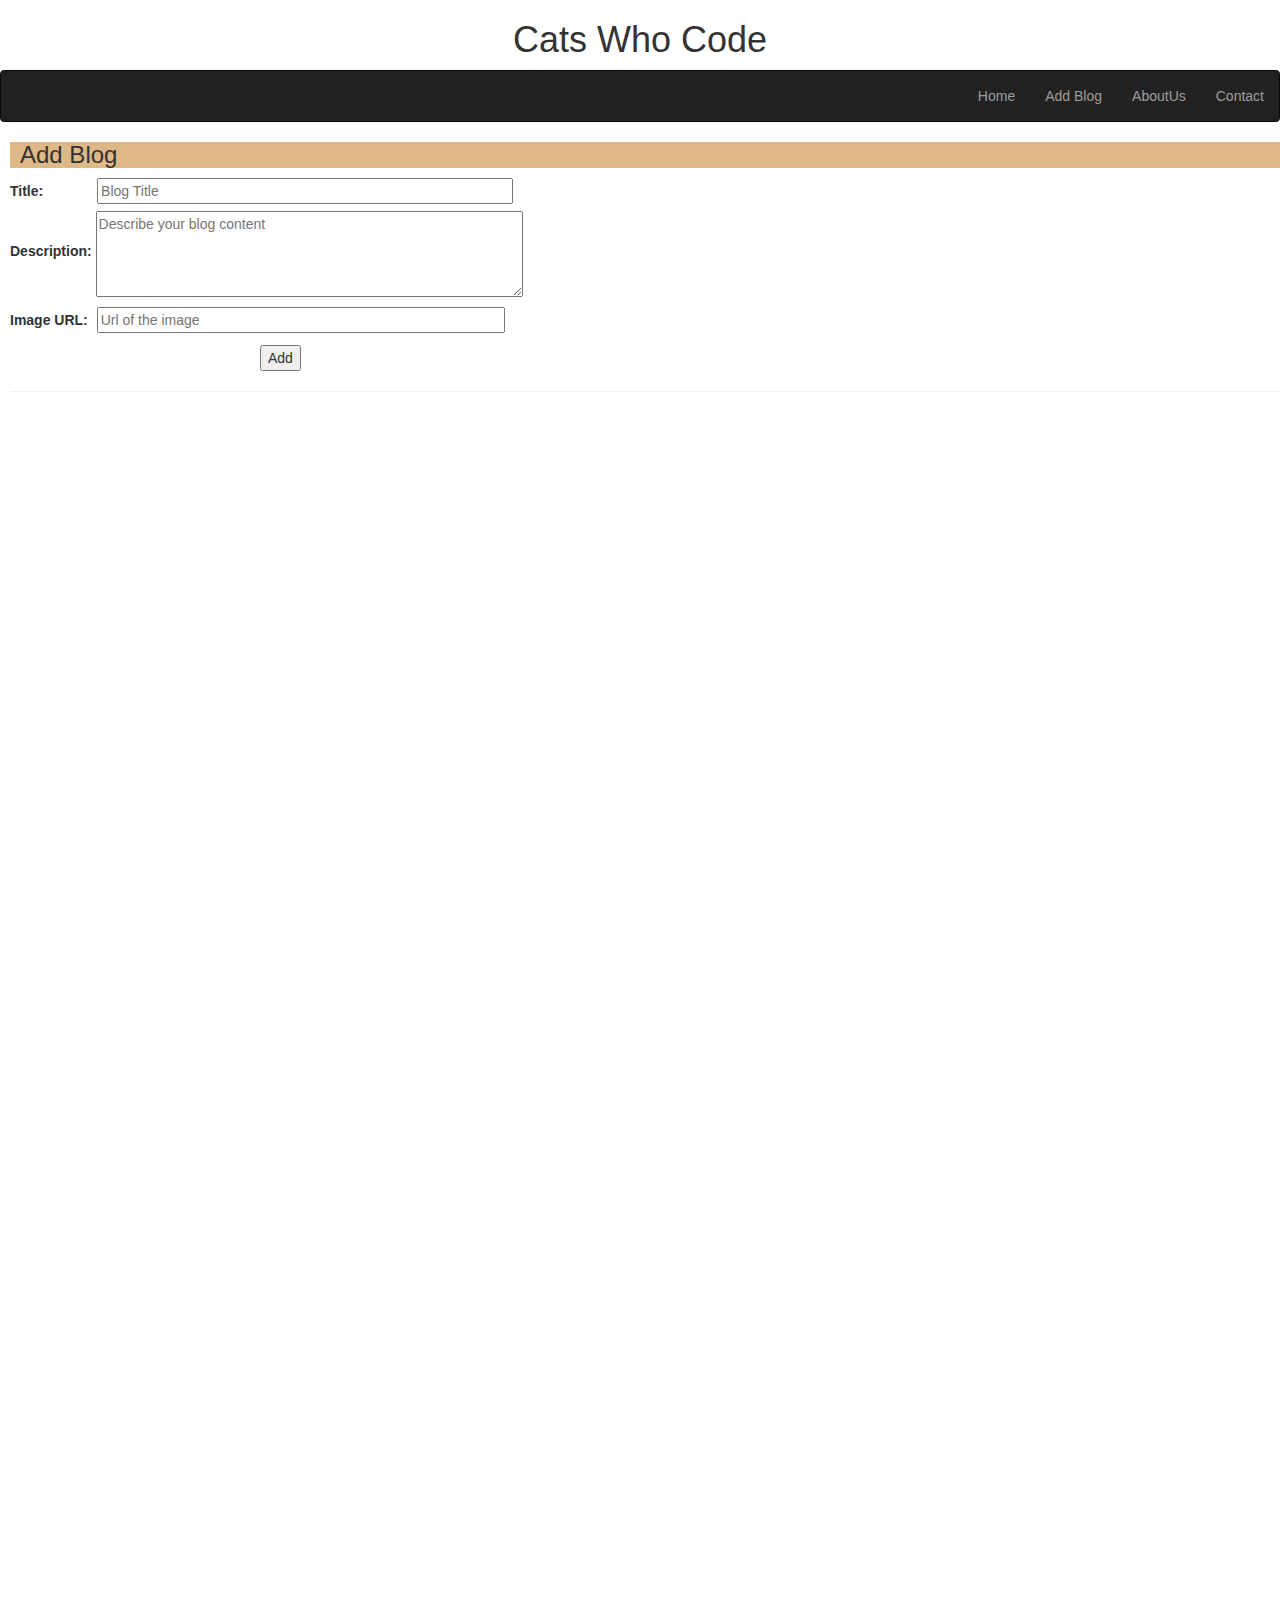
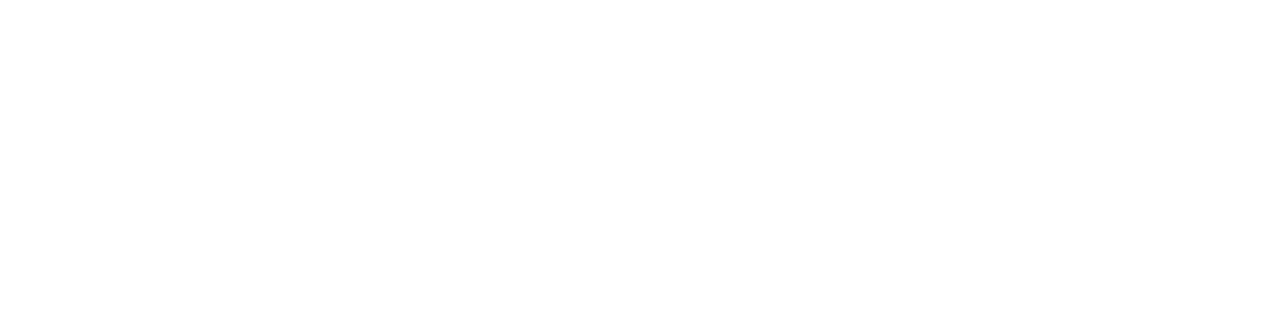
<file: index.html>
<!DOCTYPE html>
<html lang="en">

<head>
    <meta charset="UTF-8">
    <meta http-equiv="X-UA-Compatible" content="IE=edge">
    <meta name="viewport" content="width=device-width, initial-scale=1.0">
    <title>Simply Blogging</title>
    <link rel="stylesheet" type="text/css" href="style.css">
    <link rel="stylesheet" href="https://maxcdn.bootstrapcdn.com/bootstrap/3.4.1/css/bootstrap.min.css">
    <script src="https://ajax.googleapis.com/ajax/libs/jquery/3.5.1/jquery.min.js"></script>
    <script src="https://maxcdn.bootstrapcdn.com/bootstrap/3.4.1/js/bootstrap.min.js"></script>
    <script src="addblog.js"></script>
</head>

<body>

    <h1 class="h1header">Cats Who Code</h1>
    <nav class="navbar navbar-inverse">
        <div class="container-fluid">
            <ul class="nav navbar-nav navbar-right">
                <li><a href="home.html">Home</a></li>
                <li><a href="index.html">Add Blog</a></li>
                <li><a href="aboutus.html">AboutUs</a></li>
                <li><a href="contact.html" class="contact">Contact</a></li>

            </ul>
        </div>
    </nav>

    <div id="addblog" style="margin-left: 10px;">
        <h3 style="background-color: burlywood; padding-left: 10px;">Add Blog</h3>
        <label class="titlelable">Title:</label> <input type="text" size="48" id="title"
            placeholder="Blog Title" /><br />
        <p class="titledesc">
            <label>Description:</label> <textarea id="desc" rows="4" cols="50"
                placeholder="Describe your blog content"></textarea> <br />
        </p>
        <label class="imgurl">Image URL:</label> <input type="text" size="47" id="imgUrl"
            placeholder="Url of the image" /><br />
        <input type="button" value="Add" onclick="addData()" class="addbtn" />
        <hr />
        <div id="main" class="gridtype">

        </div>
    </div>


</body>

</html>
</file>
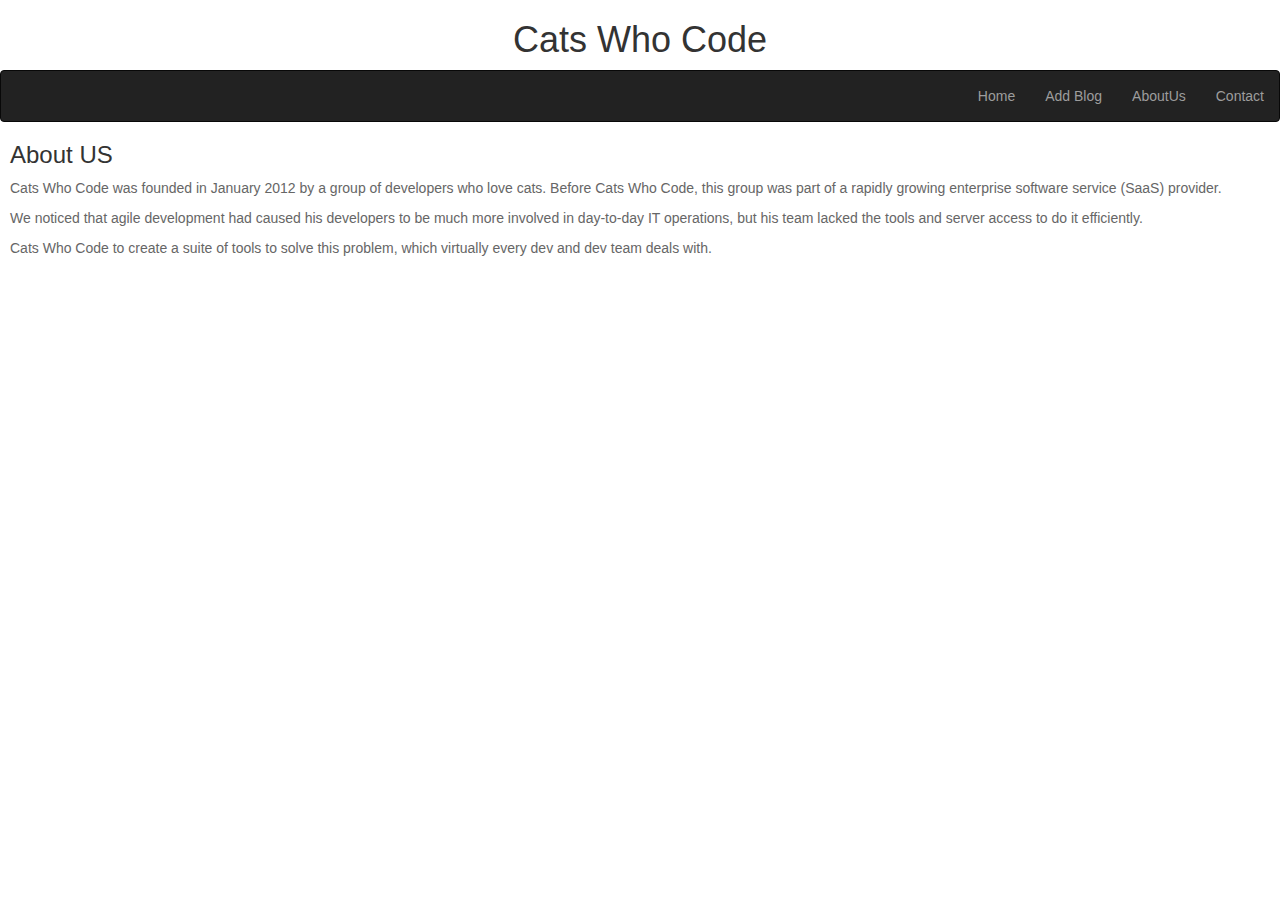
<file: aboutus.html>
<!DOCTYPE html>
<html lang="en">

<head>
    <meta charset="UTF-8">
    <meta http-equiv="X-UA-Compatible" content="IE=edge">
    <meta name="viewport" content="width=device-width, initial-scale=1.0">
    <title>AboutUs</title>
    <link rel="stylesheet" href="https://maxcdn.bootstrapcdn.com/bootstrap/3.4.1/css/bootstrap.min.css">
    <script src="https://ajax.googleapis.com/ajax/libs/jquery/3.5.1/jquery.min.js"></script>
    <script src="https://maxcdn.bootstrapcdn.com/bootstrap/3.4.1/js/bootstrap.min.js"></script>
    <link rel="stylesheet" type="text/css" href="style.css">
</head>

<body>
    <h1 class="h1header">Cats Who Code</h1>
    <nav class="navbar navbar-inverse">
        <div class="container-fluid">
            <ul class="nav navbar-nav navbar-right">
                <li><a href="home.html">Home</a></li>
                <li><a href="index.html">Add Blog</a></li>
                <li><a href="aboutus.html">AboutUs</a></li>
                <li><a href="contact.html" class="contact">Contact</a></li>

            </ul>
        </div>
    </nav>
    <div class="title" style="padding-left:  10px;">
        <h3>About US</h3>
        <div>

            <div>
                <p><span style=" color: #666666;">Cats Who Code was founded in January 2012 by a group of developers
                        who
                        love cats. Before
                        Cats Who Code, this group was part of a rapidly growing enterprise software service (SaaS)
                        provider. </span></p>
                <p><span style="color: #666666;">We noticed that agile development had caused his developers to be
                        much more
                        involved in day-to-day IT operations, but his team lacked the tools and server access to do
                        it
                        efficiently. </span></p>
                <p><span style="color: #666666;">Cats Who Code to create a suite of tools to solve this
                        problem, which
                        virtually every dev and dev team deals with.</span></p>
            </div>

        </div>
    </div>
</body>

</html>
</file>
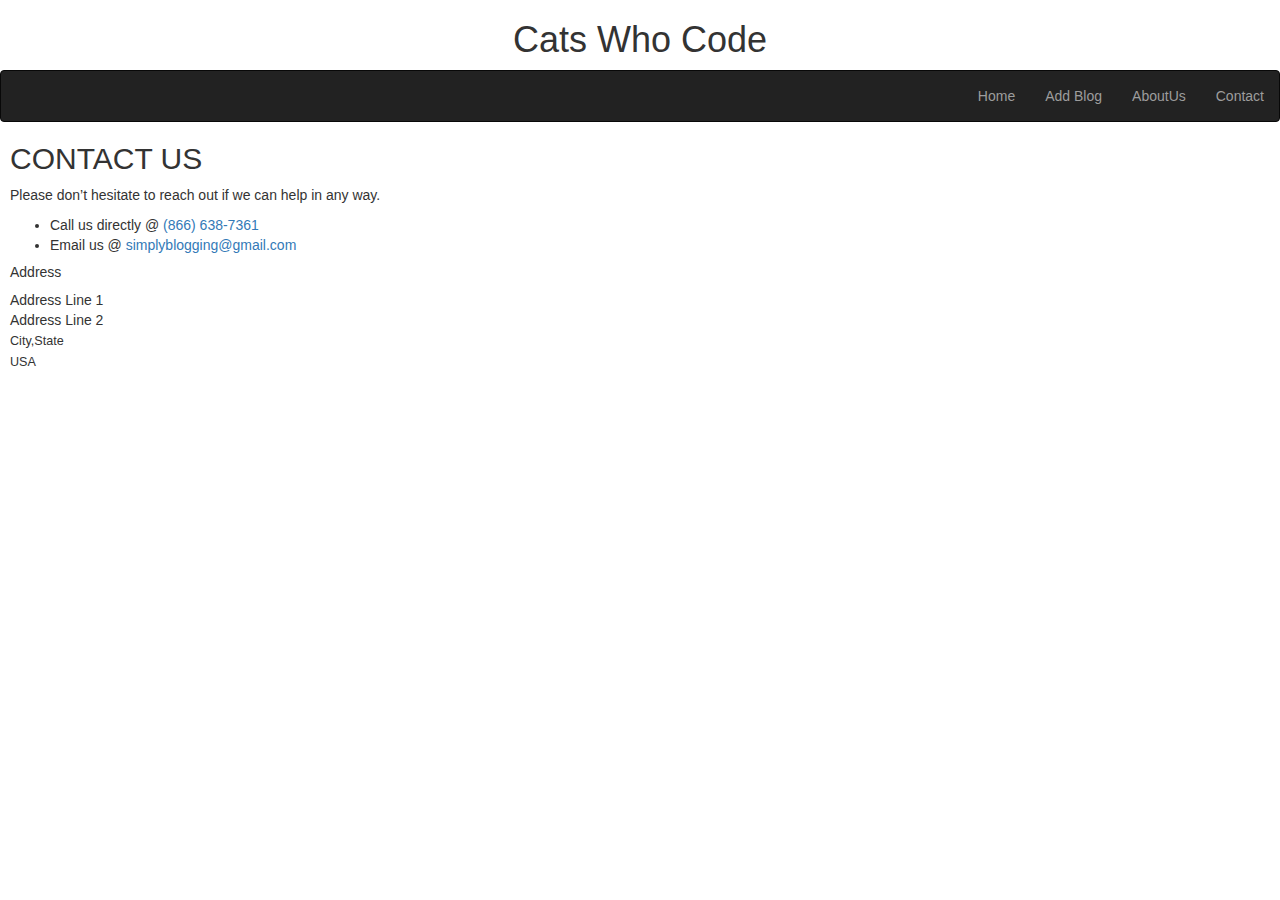
<file: contact.html>
<!DOCTYPE html>
<html lang="en">

<head>
    <meta charset="UTF-8">
    <meta http-equiv="X-UA-Compatible" content="IE=edge">
    <meta name="viewport" content="width=device-width, initial-scale=1.0">
    <title>Contactus</title>
    <link rel="stylesheet" href="https://maxcdn.bootstrapcdn.com/bootstrap/3.4.1/css/bootstrap.min.css">
    <script src="https://ajax.googleapis.com/ajax/libs/jquery/3.5.1/jquery.min.js"></script>
    <script src="https://maxcdn.bootstrapcdn.com/bootstrap/3.4.1/js/bootstrap.min.js"></script>
    <link rel="stylesheet" type="text/css" href="style.css">
</head>

<body>
    <h1 class="h1header">Cats Who Code</h1>
    <nav class="navbar navbar-inverse">
        <div class="container-fluid">
            <ul class="nav navbar-nav navbar-right">
                <li><a href="home.html">Home</a></li>
                <li><a href="index.html">Add Blog</a></li>
                <li><a href="aboutus.html">AboutUs</a></li>
                <li><a href="contact.html" class="contact">Contact</a></li>

            </ul>
        </div>
    </nav>
    <div class="contactUsPage" style="padding-left: 10px;">
        <h2>CONTACT US</h2>
        <div>
            <p class="header">Please don’t hesitate to reach out if we can help in any way.</p>
            <ul>
                <li class="header">
                    Call us directly @
                    <a class="tel" href="http://8666387361">(866) 638-7361</a>
                </li>
                <li>
                    Email us @
                    <a class="tel" href="http://email">simplyblogging@gmail.com</a>
                </li>

            </ul>
        </div>
        <div>
            <h5>Address</h5>
            <p style="text-align: justify;">Address Line 1<br>Address Line 2<br>
                <span style="font-size: 0.9em;">City,State<br></span><span style="font-size: 0.9em;">USA</span>
            </p>

        </div>

    </div>

</body>

</html>
</file>
<file: style.css>
:root {
  --rowNum: 5;
  --colNum: 2;
  --gridHeight: 300px;
  --wrapperH: 40px; 
}

.gridtype { 
 display: grid;
  grid-template-rows: repeat(var(--rowNum), var(--gridHeight));
  grid-template-columns: auto auto;
  /* border: 1px; */
    grid-gap: 0in;
 }

 .titlelable {
     padding-right: 50px;
 }
 .titledesc * {
     vertical-align: middle;
     margin-top: 5px;
 }
 .addbtn{
     margin-left: 250px;
     margin-top: 10px;
 }
 .titlelable{
         padding-right: 50px;
 }

 .h1header {
     align-items: center;
     text-align: center;
 }
 .imgurl {
     margin-right: 5px;
 }


.image-txt-container {
  display: flex;
  align-items: center;
  flex-direction: row;
  margin-top: 10px;
  margin-left: 15px;
  height: 300px;
  width: 1000px;
}

.flex-parent {
  /* display: flex; */
   border: 2px dotted rgb;
        width: 500px;
  
}
/* .flex-child {
  flex: 1;
} */

 .flex-child {

        display: flex;
        flex-wrap: wrap;
        margin:-10px;
      }
      .flex-child>* {
        flex: 1 2 160px;
        margin: 10px;
      }












 .half_side, .half_side_center {
    width: 49%;
    display: inline-block;
    vertical-align: middle;
    margin: 0;
}

.section_black {
    z-index: -1;
    background: #2b3137;
    padding-top: 10px;
    padding-right: 5%;
    padding-bottom: 10px;
    padding-left: 5%;
}
.header_dark_background, a.header_dark_background {
    font-size: 48px;
    color: #fff;
    margin: 0;
    padding-top: 10px;
    padding-bottom: 10px;
}
.description_white {
    font-size: 20px;
    line-height: 1.5em;
    color: #f8f8f8;
    font-weight: 300;
}
</file>
